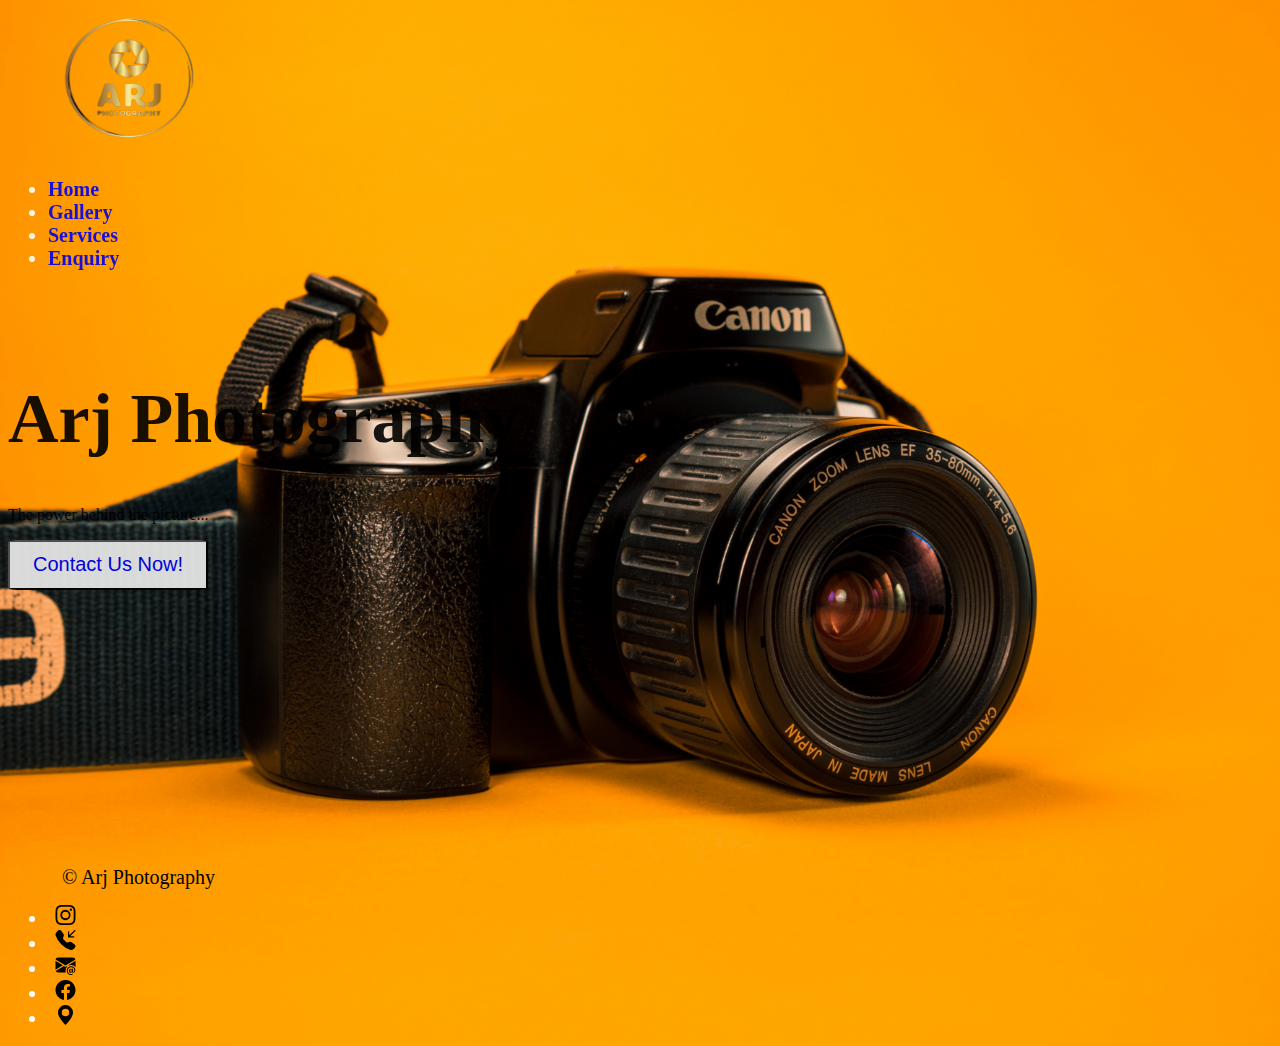
<file: index.html>
<!DOCTYPE html>
<html lang="en" >
<head>
    <meta charset="UTF-8">
    <meta name="viewport" content="width=device-width, initial-scale=1.0">
    <title>Home</title>
    <link href="https://cdn.jsdelivr.net/npm/bootstrap@5.3.1/dist/css/bootstrap.min.css" rel="stylesheet" integrity="sha384-4bw+/aepP/YC94hEpVNVgiZdgIC5+VKNBQNGCHeKRQN+PtmoHDEXuppvnDJzQIu9" crossorigin="anonymous">
    <link rel="stylesheet" href="./index.css">
</head>
<body>
  <div class="bg-img"></div>
    <!--- header --->
    <div id="navbar" class="px-4 py-1 text-bg-dark border-bottom">
        <div class="container">
          <div class="d-flex flex-wrap align-items-center justify-content-center justify-content-lg-start">
            
            <img height="150px" width="250px" src="./arj_logo-removebg-preview.png">
            <ul class="nav col-12 col-lg-auto my-3 mx-3 justify-content-center my-md-1 text-small">
              <li>
                <a href="./home.html" class="nav-link text-white">                  
                  Home
                </a>
              </li>
              <li>
                <a href="./Gallery.html" class="nav-link text-white">
                 Gallery
                </a>
              </li>
              <li>
                <a href="./services.html" class="nav-link text-white">
                Services
                </a>
              </li>
              <li>
                <a href="./enquiry.html" class="nav-link text-white">
                  Enquiry
                </a>
              </li>
            </ul>
          </div>
        </div>
      </div>
      <br><br><br><br><br><br><br><br><br><br><br><br><br><br><br>
      <br><br><br>
      <!--title-->
      <div id="box" class="container">
        <div id="title" class="p-5 text-center bg-body-tertiary rounded-4">
          
          <h1 id="arj" class="text-body-emphasis">Arj Photography</h1>
          <p class="col-lg-4 mx-auto fs-3 text-muted">
            The power behind the picture...
          </p>
          <div class="d-inline-flex gap-2 mt-2 mb-1">
            <button id="contact"  type="button" class="btn btn-primary">
              <a id="a-contact" class="text-body-secondary" href="tel:+91-6360225614"> Contact Us Now!</a>
              
            </button>
          </div>
        </div>
      </div>
     
      <br><br><br><br><br><br><br><br><br><br><br><br><br><br><br>
      
      
      <!--- footer --->
      <div class="container">
        <footer class="d-flex flex-wrap justify-content-between align-items-center py-3 my-4 border-top">
          <div class="col-md-4 d-flex align-items-center">
            <a href="/" class="mb-3 me-2 mb-md-0 text-body-secondary text-decoration-none lh-1">
              <svg class="bi" width="50" height="24"><use xlink:href="#bootstrap"></use></svg>
            </a>
            <span id="copyright" class="mb-3 mb-md-0 text-body-secondary">© Arj Photography</span>
          </div>
      
          <ul class="nav col-md-4 justify-content-end list-unstyled d-flex">
            <li class="ms-3"><a class="text-body-secondary" href="https://instagram.com/arj_photography1029?igshid=MzRlODBiNWFlZA=="><img width="35px" height="20" src="./instagram.svg"></a></li>
            <li class="ms-3"><a class="text-body-secondary" href="tel:+91-6360225614"><img width="35" height="20" src="./telephone-inbound-fill.svg"> </a></li>
            <li class="ms-3"><a class="text-body-secondary" href="mailto:sanjayarjun005@gmail.com"><img width="35" height="20" src="./envelope-at-fill.svg"> </a></li>
            <li class="ms-3"><a class="text-body-secondary" href="https://www.facebook.com/profile.php?id=61550300183215"><img width="35" height="20" src="./facebook.svg"> </a></li>
            <li class="ms-3"><a class="text-body-secondary" href="https://maps.app.goo.gl/3Yq1BNnEVSm3HL5VA"><img width="35" height="20" src="./geo-alt-fill.svg"> </a></li>
          </ul>
        </footer>
      </div>
</body>
</html>
</file>
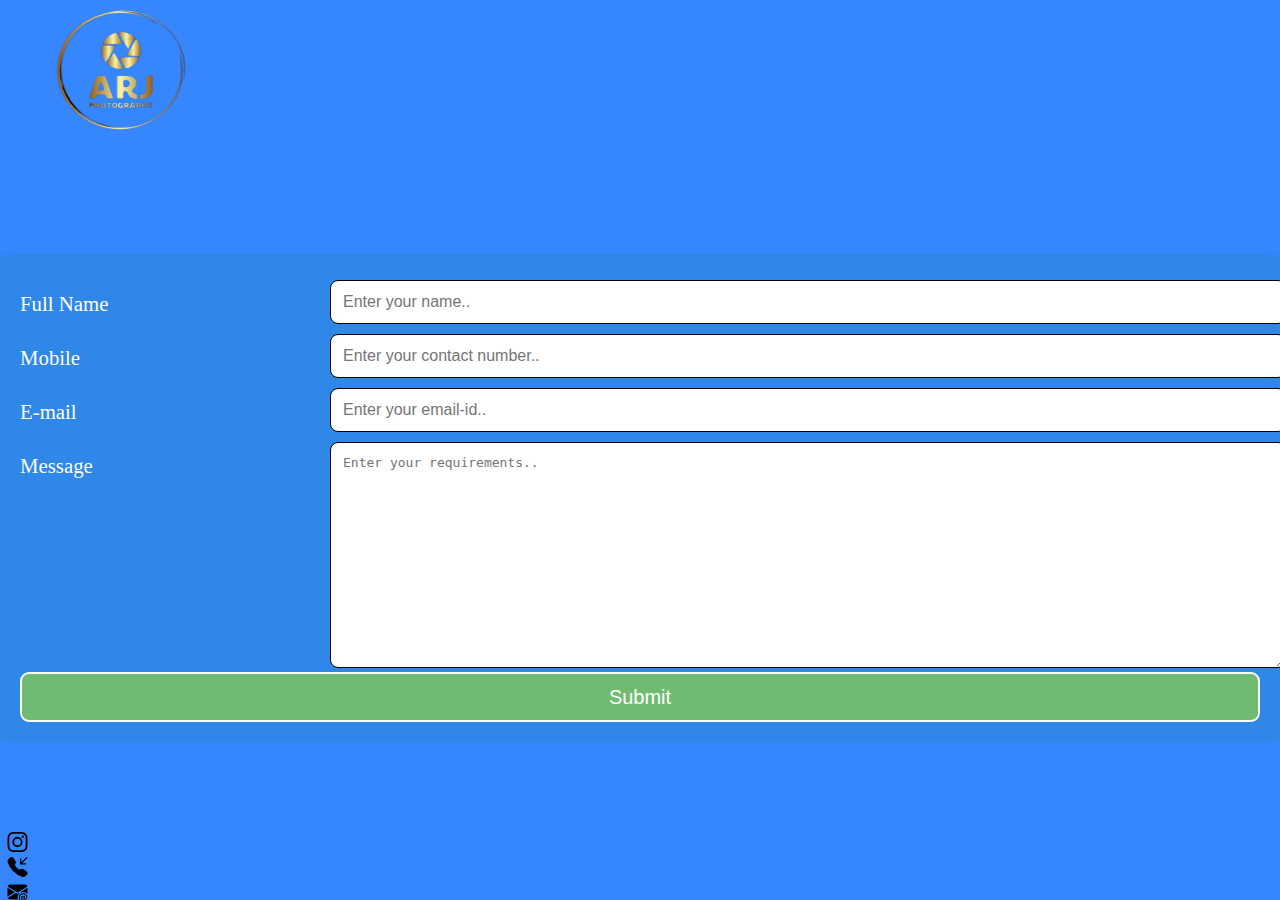
<file: enquiry.html>
<!DOCTYPE html>
<html lang="en" >
<head>
    <meta charset="UTF-8">
    <meta name="viewport" content="width=device-width, initial-scale=1.0">
    <title>Enquiry</title>
    <link href="https://cdn.jsdelivr.net/npm/bootstrap@5.3.1/dist/css/bootstrap.min.css" rel="stylesheet" integrity="sha384-4bw+/aepP/YC94hEpVNVgiZdgIC5+VKNBQNGCHeKRQN+PtmoHDEXuppvnDJzQIu9" crossorigin="anonymous">
    <link rel="stylesheet" href="./enquiry.css">
    
</head>
<body>
    <section>
        <div class='air air1'></div>
        <div class='air air2'></div>
        <div class='air air3'></div>
        <div class='air air4'></div>
           
        <a href="./index.html"><img height="150" width="250" src="./arj_logo-removebg-preview.png"></a>

      <!--Form-->
      <div class="container">
        <form>
          <div class="row">
           
            <div class="col-25">
              <label for="fname">Full Name</label>
            </div>
            <div class="col-75">
              <input type="text" id="fname" name="fullname" placeholder="Enter your name.." required>
            </div>
          </div>
          <div class="row">
            <div class="col-25">
              <label for="number">Mobile</label>
            </div>
            <div class="col-75">
              <input type="tel" id="number" name="number" placeholder="Enter your contact number.." pattern="[0-9]{3}-[0-9]{3}-[0-9]{4}"  required>
            </div>
          </div>
          <div class="row">
            <div class="col-25">
              <label for="email">E-mail</label>
            </div>
            <div class="col-75">
              <input type="email" id="mail" name="mail" placeholder="Enter your email-id.." required>
            </div>
          </div>
          <div class="row">
            <div class="col-25">
              <label for="subject">Message</label>
            </div>
            <div class="col-75">
              <textarea id="subject" name="subject" placeholder="Enter your requirements.." style="height:200px"></textarea>
            </div>
          </div>
          <div class="row">
            <button id="myButton">Submit</button>
          </div>
        </form>
      </div>
      <div id="myPopup" class="popup">
        <div class="popup-content">
            <h1 style="color:green;">
                  Thanks for choosing Us!
              </h1>
            <p>We'll contact u soon..</p>
            <button id="closePopup">
                  Close
              </button>
        </div>
    </div>
    <script>
      myButton.addEventListener("click", function () {
          myPopup.classList.add("show");
      });
      closePopup.addEventListener("click", function () {
          myPopup.classList.remove("show");
      });
      window.addEventListener("click", function (event) {
          if (event.target == myPopup) {
              myPopup.classList.remove("show");
          }
      });
  </script>
  <br><br><br><br><br>
  <footer class="d-flex flex-wrap justify-content-between align-items-center py-3 my-4 border-top">
      <ul class="nav col-md-4 justify-content-end list-unstyled d-flex">
        <li class="ms-3"><a class="text-body-secondary" href="https://instagram.com/arj_photography1029?igshid=MzRlODBiNWFlZA=="><img width="35px" height="20" src="./instagram.svg"></a></li>
        <li class="ms-3"><a class="text-body-secondary" href="tel:+91-6360225614"><img width="35" height="20" src="./telephone-inbound-fill.svg"> </a></li>
        <li class="ms-3"><a class="text-body-secondary" href="mailto:sanjayarjun005@gmail.com"><img width="35" height="20" src="./envelope-at-fill.svg"> </a></li>
        <li class="ms-3"><a class="text-body-secondary" href="https://www.facebook.com/profile.php?id=61550300183215"><img width="35" height="20" src="./facebook.svg"> </a></li>
        <li class="ms-3"><a class="text-body-secondary" href="https://maps.app.goo.gl/3Yq1BNnEVSm3HL5VA"><img width="35" height="20" src="./geo-alt-fill.svg"> </a></li>
      </ul>
    </footer>
    </section>
</body>
</html>
</file>
<file: index.css>
li{
    color: white;
    font-size: 20px;
    font-weight: bold;
}
li>a:hover{
    background-color: gray;
    border-radius: 10%;
}
ul{
    gap: 20px;
}
body{
    background-image: url(./paul-gaudriault-cwy9yVBBPxg-unsplash.jpg);
    background-repeat: no-repeat;
    background-size: cover;
    background-position: center;
    height: 90%;
   
}
#navbar{
    opacity: 0.9;
    position: fixed;
    width: 100%;
    z-index: 1;
    
}
#copyright{
    font-size: 20px;
}
#arj{
    font-family:cursive;
    font-size: 70px;
}
#box{
    
    opacity: 0.9;
 
}

a{
    text-decoration: none;
}
#contact:hover{
  
    background-color: #349139;
    
}
#contact{
    border-radius: 5%;
    width: 200px;
    height: 50px;
    font-size: 20px;
   
    animation: animate 1.9s linear infinite;
}
   @keyframes animate {
        0%{opacity: 0;
        }
        50%{
            opacity: 0.9;
        }
        100%{
            opacity: 0;
        }
    };
</file>
<file: enquiry.css>
*{
    margin: 0;
    padding: 0;
  }
  section{
    position: relative;
    width: 100%;
    height: 100vh;
    background: #3586ff;
    overflow: hidden;
  }
  section .air{
    position: absolute;
    bottom: 0;
    left: 0;
    width: 100%;
    height: 100px;
    background: url(https://1.bp.blogspot.com/-xQUc-TovqDk/XdxogmMqIRI/AAAAAAAACvI/AizpnE509UMGBcTiLJ58BC6iViPYGYQfQCLcBGAsYHQ/s1600/wave.png);
    background-size: 1000px 100px
  }
  section .air.air1{
    animation: wave 30s linear infinite;
    z-index: 1000;
    opacity: 1;
    animation-delay: 0s;
    bottom: 0;
  }
  section .air.air2{
    animation: wave2 15s linear infinite;
    z-index: 999;
    opacity: 0.5;
    animation-delay: -5s;
    bottom: 10px;
  }
  section .air.air3{
    animation: wave 30s linear infinite;
    z-index: 998;
    opacity: 0.2;
    animation-delay: -2s;
    bottom: 15px;
  }
  section .air.air4{
    animation: wave2 5s linear infinite;
    z-index: 997;
    opacity: 0.7;
    animation-delay: -5s;
    bottom: 20px;
  }
  @keyframes wave{
    0%{
      background-position-x: 0px; 
    }
    100%{
      background-position-x: 1000px; 
    }
  }
  @keyframes wave2{
    0%{
      background-position-x: 0px; 
    }
    100%{
      background-position-x: -1000px; 
    }
  }
  li{
    color: white;
    font-size: 20px;
    font-weight: bold;
}
li>a:hover{
    background-color: gray;
    border-radius: 10%;
}
ul{
    gap: 20px;
}
#navbar{
  opacity: 0.9;
  position: fixed;
  width: 100%;
  z-index: 1;
  
}

input[type=text],input[type=tel],input[type=email],textarea{
    padding: 12px;
    width: 100%;
    border: 1px solid black;
    border-radius: 8px;
    resize: vertical;
    font-size: 100%;
  }
  label{
    display: inline-block;
    padding: 12px 12px 12px 0;
    font-size: 130%;
    color: white;
  }
  input[type=submit]{
    background-color: #6fbb72;
    color: white;
    padding: 12px 20px;
    border: none;
    border-radius: 5px;
    cursor: pointer;
    float: right;
    font-size: 140%;
    margin-top: 10px;
  }
  input[type=submit]:hover{
    background-color: #349139;
  }
  .container{
    border-radius: 6px;
    background-color: #8f7171;
    padding: 20px;
    z-index: -1;
    margin-top: 100px;
    background: rgba(0, 151, 19, 0.1);
  }
  .col-25{
    float: left;
    width: 25%;
    margin-top: 6px;
  }
  .col-75{
    float: left;
    width: 75%;
    margin-top: 6px;
  }
  .row:after{
    content:"";
    display: table;
    clear: both;
  }
  @media screen and (max-width:600px){
    .col-25, .col-75, input[type=submit]{
      width: 100%;
      margin-top: 0;
    }
  }
  .popup {
    position: fixed;
    z-index: 1;
    left: 0;
    top: 0;
    width: 100%;
    height: 100%;
    overflow: auto;
    background-color: rgba(0, 0, 0, 0.4);
    display: none;
}
.popup-content {
    background-color: white;
    margin: 10% auto;
    padding: 20px;
    border: 1px solid #888888;
    width: 30%;
    font-weight: bolder;
}
.popup-content button {
    display: block;
    margin: 10px auto;
    padding: 10px;
}
.show {
    display: block;
}
button[id="closePopup"]{
  width: 70px;
  height: 50px;
  font-weight: bold;
}
button[id="myButton"]{
  width: 100%;
  height: 50px;
  font-weight:400;
  font-size: 20px;
  background-color: #6fbb72;
  color: white;
  border-radius: 9px;
  border: 2px solid white;
}
button[id="myButton"]:hover{
  background-color: #349139;
}
</file>
